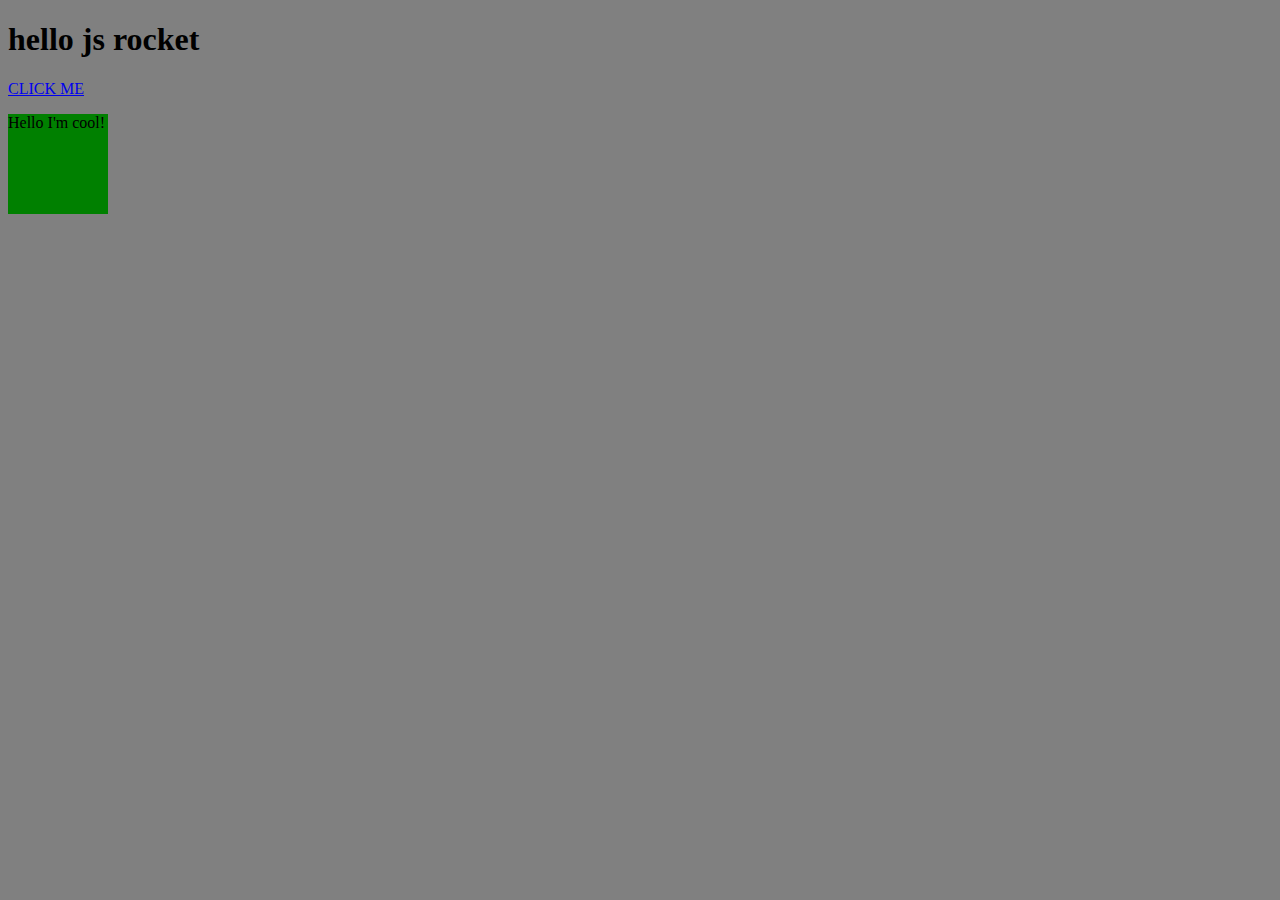
<file: index.html>
<!DOCTYPE html>
<html>
<head>
	<title>JS Rocket</title>
	<script type="text/javascript" src="js/script.js"></script>
	<link rel="stylesheet" type="text/css" href="css/style.css">
</head>
<body>
	<h1>hello js rocket</h1>
	<a href="#" onclick='doCoolStuff();'>CLICK ME</a>

	<div class="cool" id="cool">
		<p>Hello I'm cool!</p>
	</div>
</body>
</html>
</file>
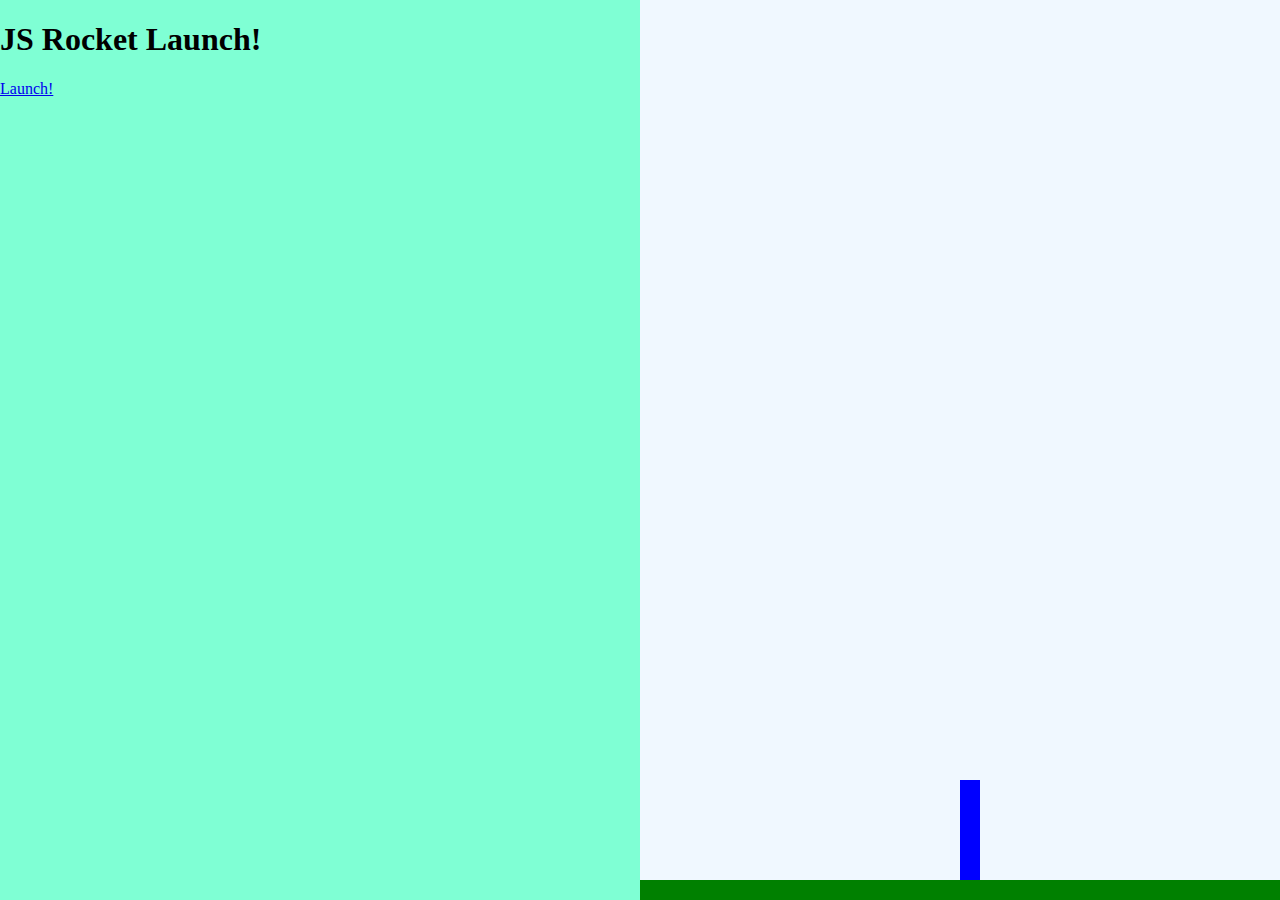
<file: rocket.html>
<!DOCTYPE html>
<html>
<head>
	<title>Rocket Launch!</title>
	<link rel="stylesheet" type="text/css" href="css/rocket.css">
	<script type="text/javascript" src=js/rocket.js></script>
</head>
<body class='body-state1'>
	<div class="left">
		<div class="state1">
			<h1>JS Rocket Launch!</h1>
			<a href="#" class="button"
			onClick="changeState(2);">
			Launch!</a>
		</div>
		<div class="state2">
			<h1 id="countdown">10</h1>
			<a href="#" class="button"
			onClick="changeState(1);">
			Abort!</a>
		</div>
		<div class="state3">
			<h1>Lift off!</h1></a>
		</div>
		<div class="state4">
			<h1>Well Done!!!</h1>
			<a href="#" class="button"
			onClick="changeState(1);">
			Do it AGAIN!</a>
		</div>
		<div class="state5">
			<h1>Oh No!!</h1>
			<a href="#" class="button"
			onClick="changeState(1);">
			Try again!</a>
		</div>					
	</div>
	<div class="right">
	<div class="ground"></div>
		<div class="rocket">
		</div>
	</div>
</body>
</html>
</file>
<file: css/style.css>
body{
	background-color: grey;
}

.cool {
	width: 100px;
	height: 100px;
	background-color: green;
	transition: 2s;
}

.cool.red{
	background-color: red;
}
</file>
<file: css/rocket.css>
.left{
	background-color: aquamarine;
	position: fixed;
	width: 50%;
	height: 100%;
	top: 0;
	left: 0;


}

.right {
	background-color: aliceblue;
	position: fixed;
	width: 50%;
	height: 100%;
	top: 0;
	right: 0;

}

.rocket {
	position: absolute;
	left: 50%;
	bottom: 20px;
	width: 20px;
	height: 100px;
	background-color: blue;
	transition: bottom 4000ms;
}

body.body-state1 .rocket{
	transition: none;
}

body.body-state3 .rocket,
body.body-state4 .rocket{
	bottom: 3000px;
}

.state1,
.state2,
.state3,
.state4,
.state5{
	display: none;
}

body.body-state1 .state1{display: block;}
body.body-state2 .state2{display: block;}
body.body-state3 .state3{display: block;}
body.body-state4 .state4{display: block;}
body.body-state5 .state5{display: block;}

.ground {
	background-color: green;
	position: absolute;
	bottom: 0;
	width: 100%;
	height: 20px;
}

a.button{

}

a{

}
</file>
